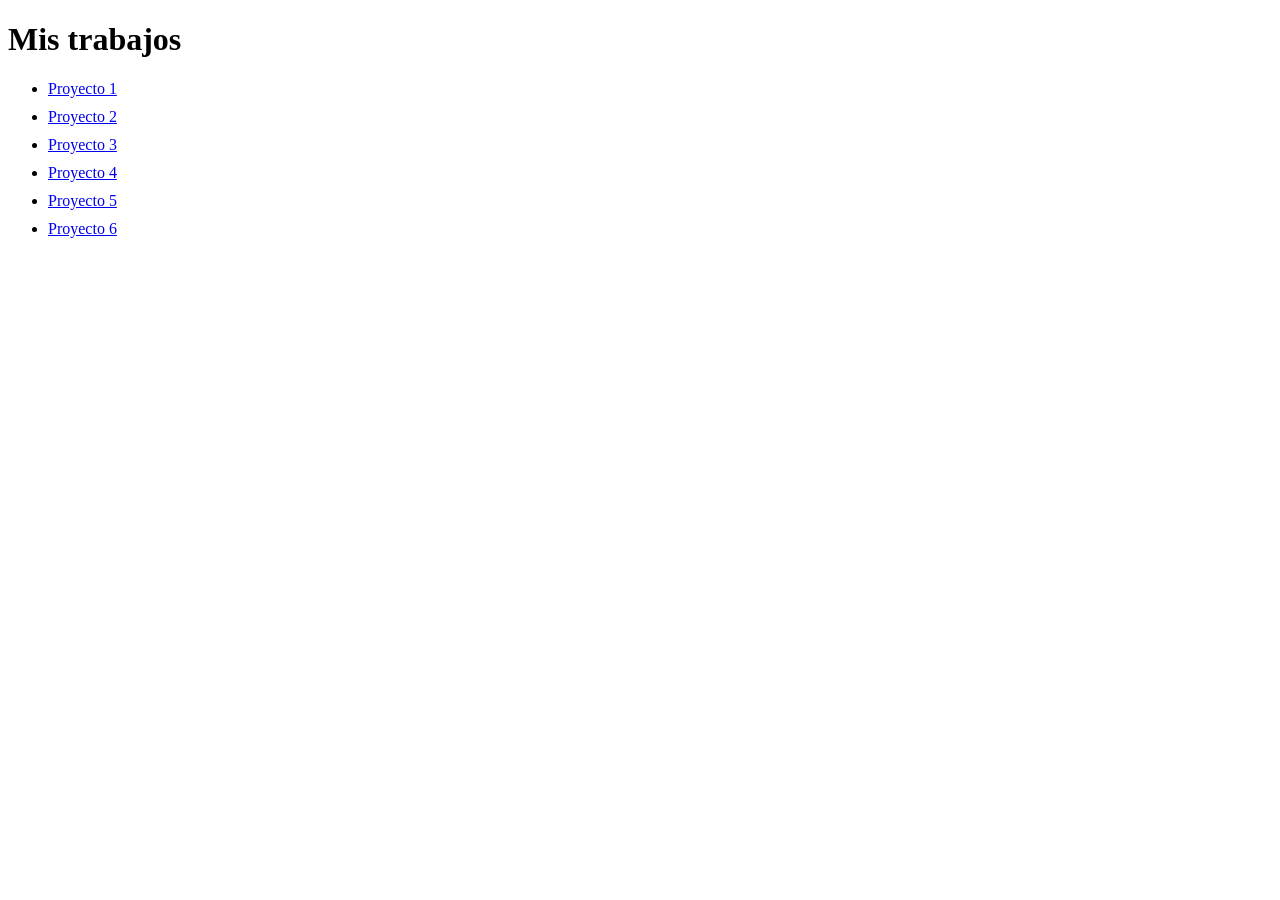
<file: index.html>
<!DOCTYPE html>
<html lang="en">
<head>
    <meta charset="UTF-8">
    <meta name="viewport" content="width=device-width, initial-scale=1.0">
    <title>Document</title>
    <style>
        ul li{
               margin-bottom: 10px;
        }
 </style>
</head>
<body>
    <h1>Mis trabajos</h1>
    <ul>
    <li><a href="Html/Pagina1.html">Proyecto 1</a></li>
    <li><a href="Html/Pagina2.html">Proyecto 2</a></li>
    <li><a href="Html/Pagina3.html">Proyecto 3</a></li>
    <li><a href="Html/Pagina4.html">Proyecto 4</a></li>
    <li><a href="Html/Pagina5.html">Proyecto 5</a></li>
    <li><a href="Html/Pagina6.html">Proyecto 6</a></li>
    </ul>
</body>
</html>
</file>
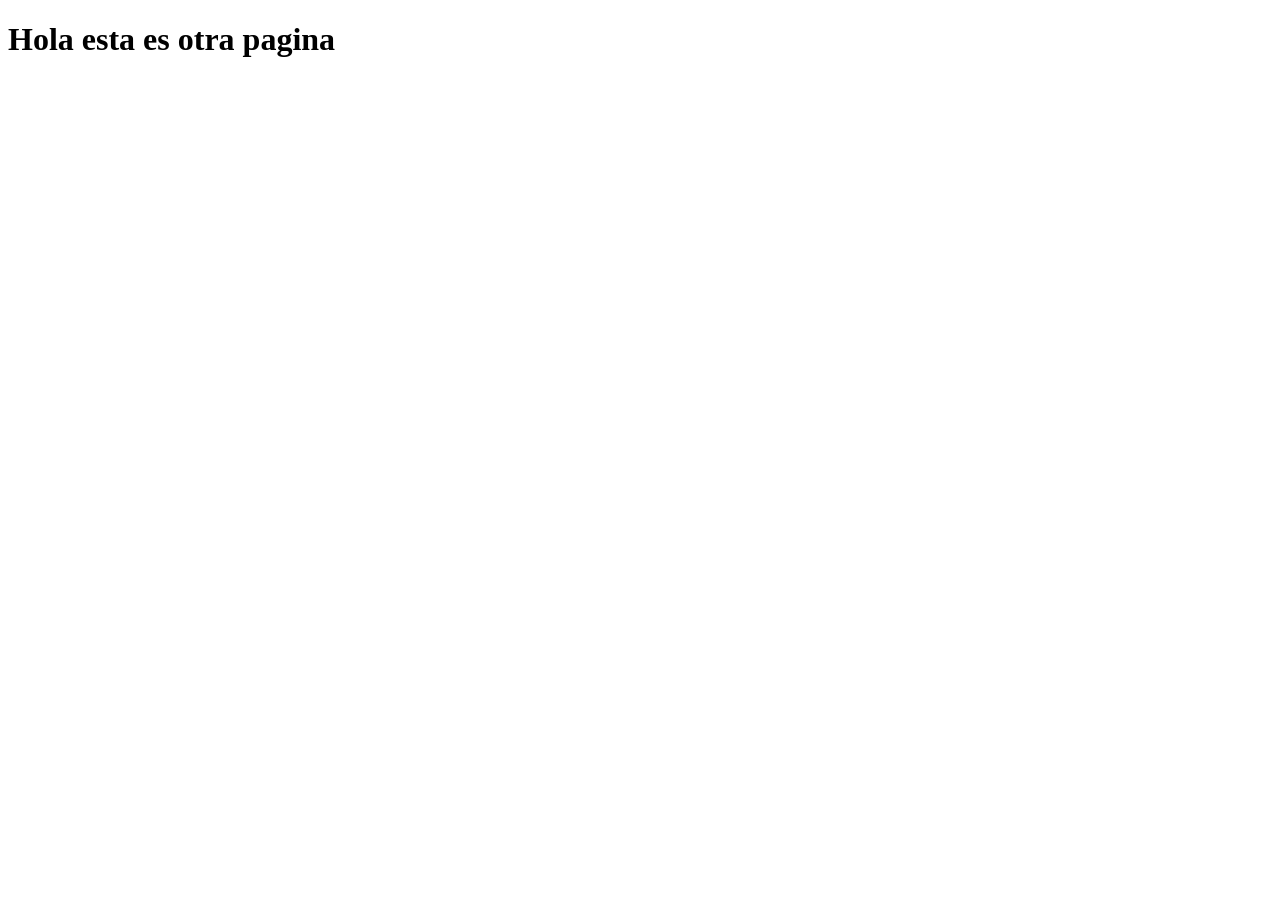
<file: Html/Otrapagina.html>
<!DOCTYPE html>
<html lang="en">
<head>
    <meta charset="UTF-8">
    <meta name="viewport" content="width=device-width, initial-scale=1.0">
    <title>hola</title>

<link rel="stylesheet" href="">
<script src=""></script>
</head>

<body>
    <h1>Hola esta es otra pagina</h1>
</body>

</html>
</file>
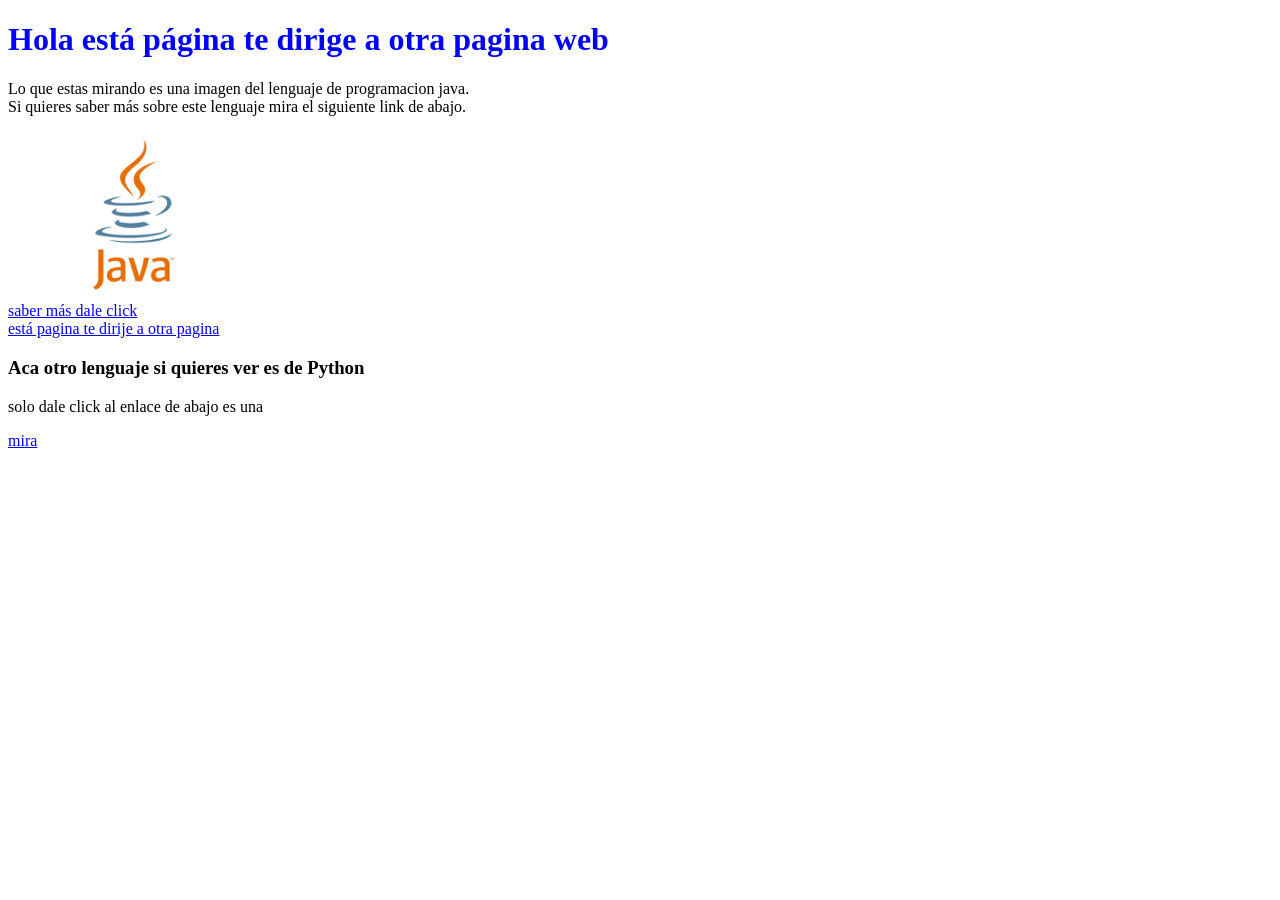
<file: Html/Pagina1.html>
<!DOCTYPE html>
<html lang="en">
<head>
    <meta charset="UTF-8">
    <meta name="viewport" content="width=device-width, initial-scale=1.0">
    <title>Página de pruebas</title>
</head>
<style>
h1{
    color: blue;
}


</style>

<body> 
    <h1>Hola está página te dirige a otra pagina web</h1>
 <p>Lo que estas mirando es una imagen del lenguaje de programacion java.<br> Si quieres saber más sobre este lenguaje mira el siguiente link de abajo.</p>
<img src="/Img/images.png" alt="" width="250">
   <a href="https://www.datacamp.com/es/doc/java/what-is-java"><br> saber más dale click</a>
   <br><a href="/Otrapagina.html"> está pagina te dirije a otra pagina</a>

   <H3>Aca otro lenguaje si quieres ver es de Python</H3>
   <p>solo dale click al enlace de abajo es una </p>
   <a href="https://www.cursosaula21.com/que-es-python/">mira</a>
</body>
</html>
</file>
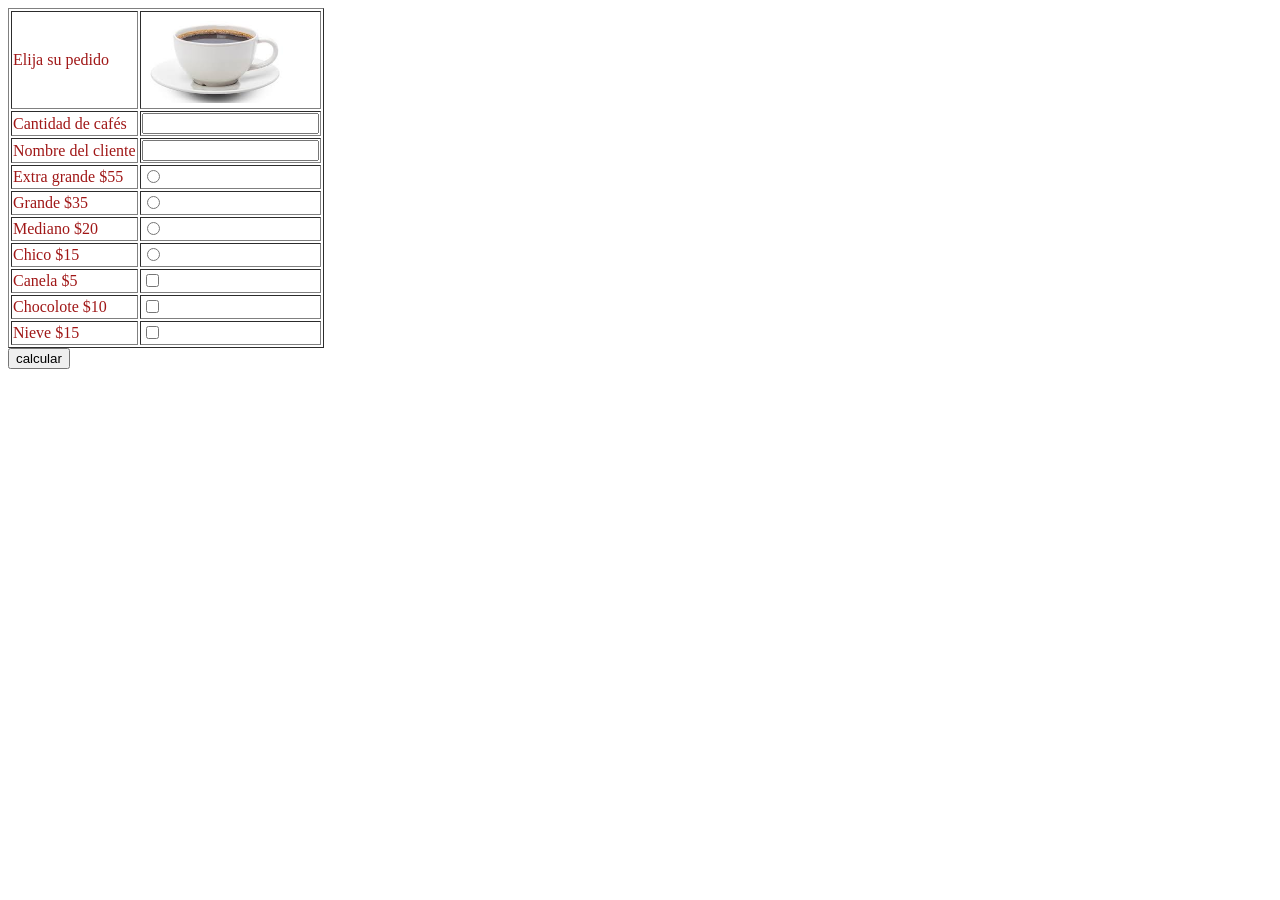
<file: Html/Pagina2.html>
<!DOCTYPE html>
<html lang="en">
<head>
    <meta charset="UTF-8">
    <meta name="viewport" content="width=device-width, initial-scale=1.0">
    <title>Café Pedido</title>
    <link rel="stylesheet" href="../css/estilo.css">
    <script src="../js/Pg2.js"></script>
</head>
<body>
   <table id="TablaPrueba" name="tabla1" border="1">
<thead>
</thead>
<tbody>

<tr><td> Elija su pedido</td> <td><img src="../Img/cafe.jfif" alt="" class="avatar" width="150"></td></tr>
<tr><td>Cantidad de cafés</td> <td><input type="text" id ="cant"></td></tr>
<tr><td>Nombre del cliente</td> <td><input type="text" id ="nom"></td></tr>

<tr><td>Extra grande $55</td> <td><input name="tm" type="radio" value="Extra grande" data-precio="55"></td></tr>  
<tr><td>Grande $35</td> <td><input name="tm"  type="radio" value="Grande" data-precio="35"></td></tr>
<tr><td>Mediano $20</td> <td><input name="tm" type="radio" value="Mediano" data-precio="20"></td></tr>
<tr><td>Chico $15</td> <td><input name="tm" type="radio" value="Chico" data-precio="15"></td></tr>


<tr><td>Canela $5</td><td><input type="checkbox" name="extra" id ="Canela" value="Canela" data-precio="5"></td></tr>
<tr><td>Chocolote $10</td> <td><input type="checkbox" name="extra"id ="Chocolate" value="Chocolate" data-precio="10"></td></tr>
<tr><td> Nieve $15</td> <td><input type="checkbox" name="extra"id ="Nieve" value="Nieve" data-precio="15"></td></tr>
</table>
</tbody>
<button id="algo" onclick="control()">calcular</button>
</body>
</html>
</file>
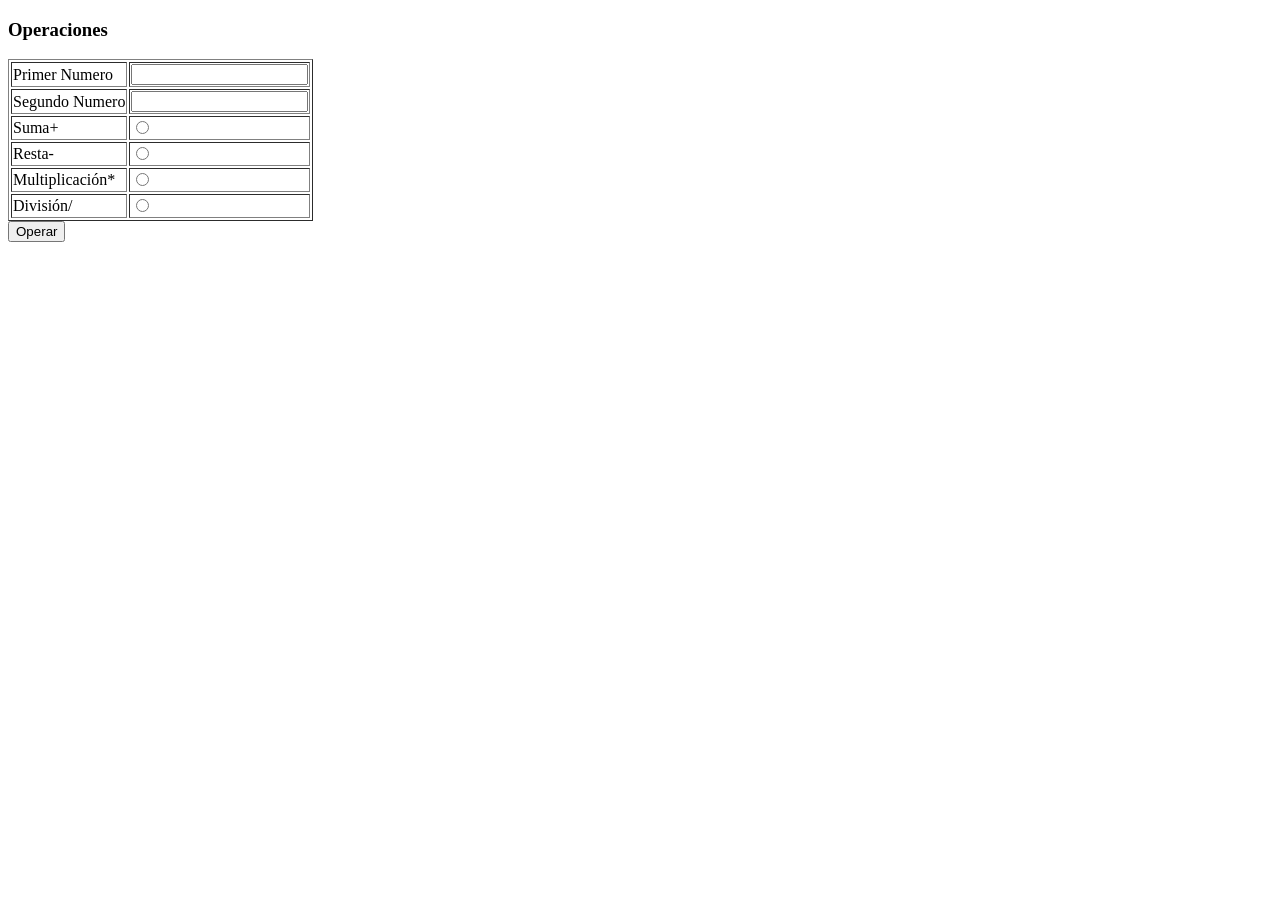
<file: Html/Pagina3.html>
<!DOCTYPE html>
<html lang="en">
<head>
    <meta charset="UTF-8">
    <meta name="viewport" content="width=device-width, initial-scale=1.0">
    <title>Document</title>
<script src="../js/Pg3.js"></script>
</head>
<body>
    <h3>Operaciones </h3>

       <table id="Tablaoperaciones" name="tabla1" border="1">

       <tbody>
        <tr><td>Primer Numero</td> <td><input type="text" id ="nm1"></td></tr>
        <tr><td>Segundo Numero</td> <td><input type="text" id ="nm2"></td></tr>
        
        <tr><td>Suma+</td> <td><input name="ope" type="radio" value="sumaa" ></td></tr>
        <tr><td>Resta-</td> <td><input name="ope" type="radio" value="rees" ></td></tr>
        <tr><td>Multiplicación*</td> <td><input name="ope" type="radio" value="multii"></td></tr>
        <tr><td>División/</td> <td><input name="ope" type="radio" value="div"></td></tr>


   </table>
<button id="Botonoprime" onclick="calcular()">Operar</button>
    </tbody>

</body>
</html>
</file>
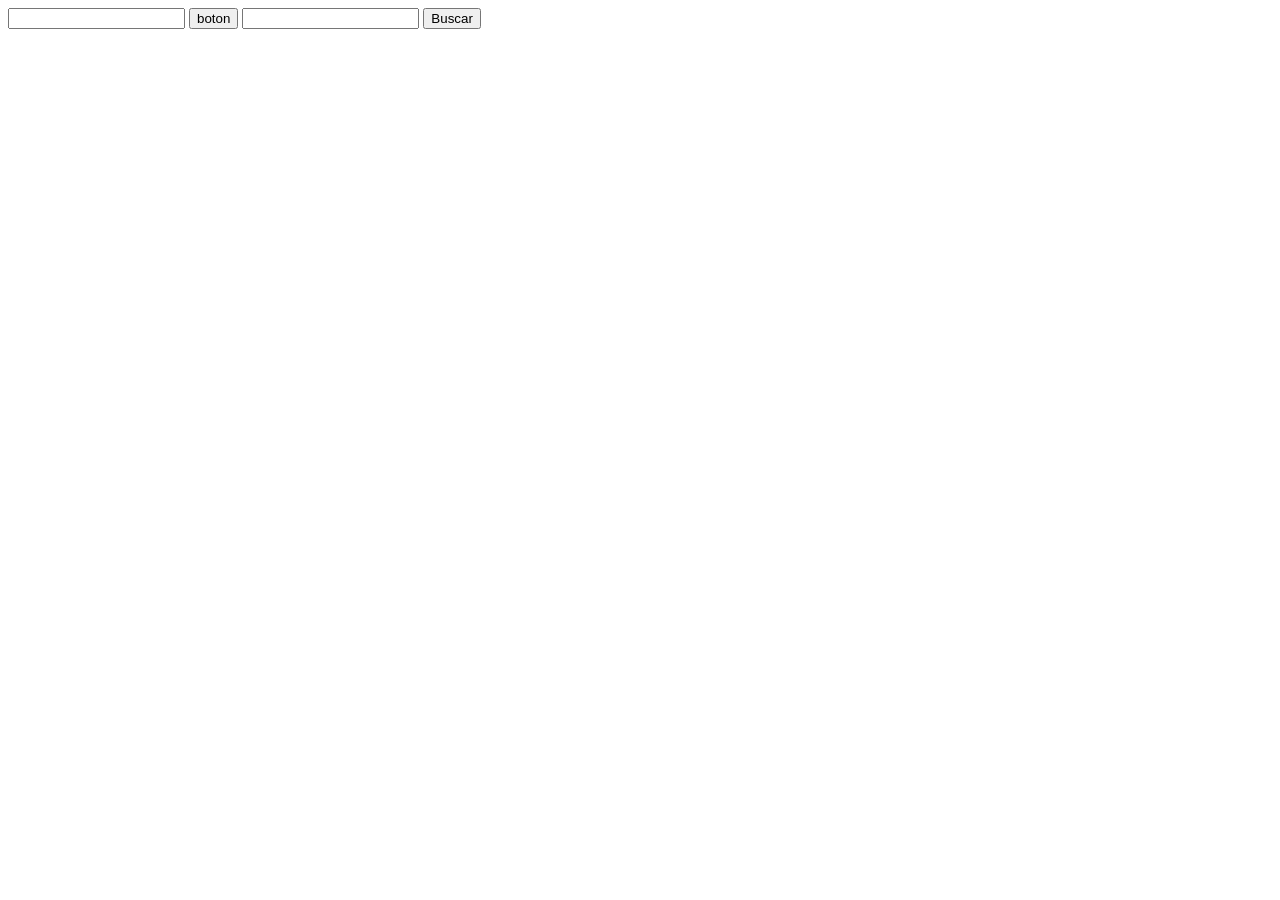
<file: Html/Pagina5.html>
<!DOCTYPE html>
<html lang="en">
<head>
    <meta charset="UTF-8">
    <meta name="viewport" content="width=device-width, initial-scale=1.0">
    <title>Document</title>   
</head>
<body>
    <form action="" id="form1">
        <input type="text" name="dato1" id="dato1">
        <button type="submit">boton</button>     
        <input type="text" id="busqueda">
        <button type="button" onclick="buscar()">Buscar</button>
    </form>
   <script src="../js/Pg5.js"></script>
</body>
</html>
</file>
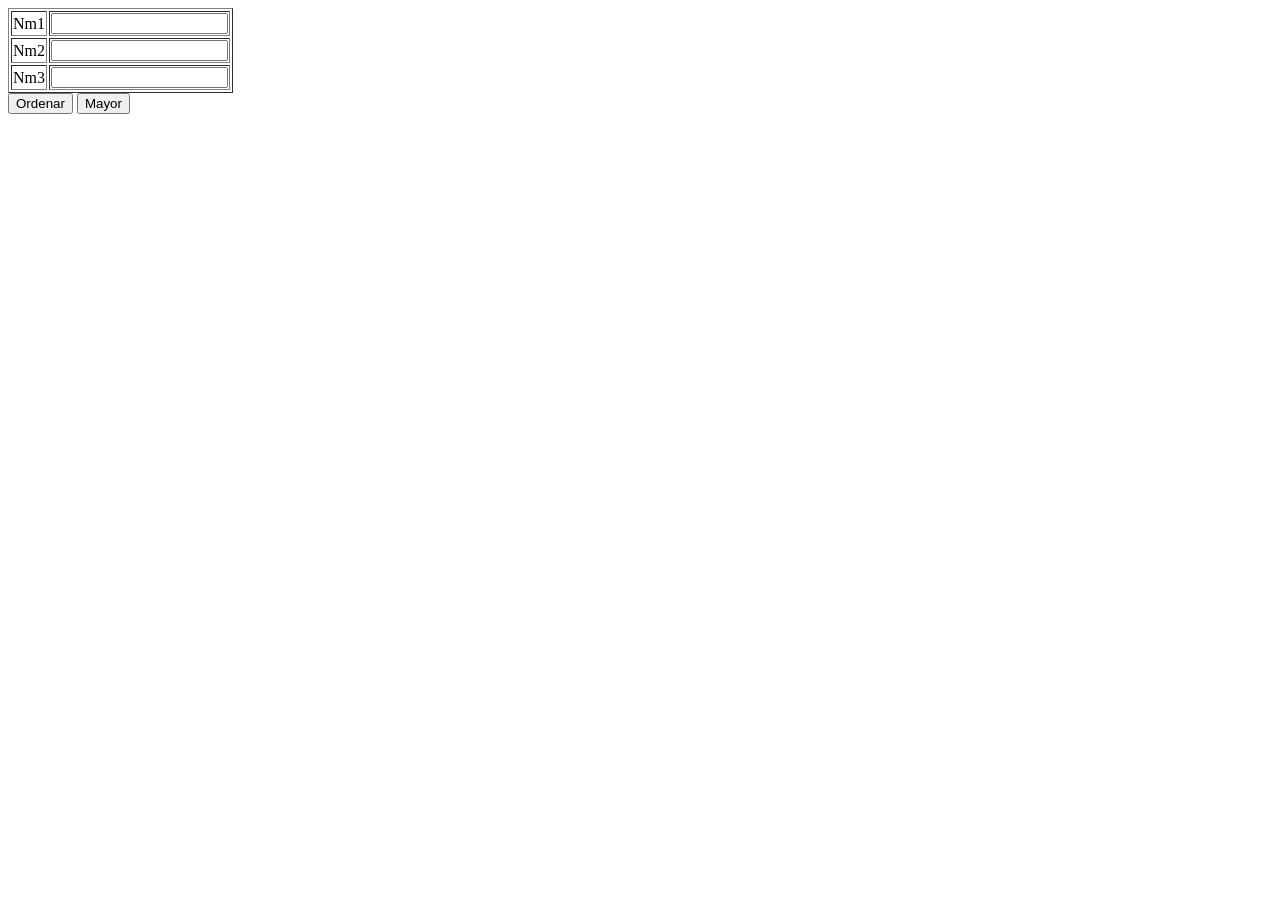
<file: Html/Pagina6.html>
<!DOCTYPE html>
<html lang="en">
<head>
    <meta charset="UTF-8">
    <meta name="viewport" content="width=device-width, initial-scale=1.0">
    <title>Document</title>
</head>
<body>
   <table id="TablaPrueba" name="tabla1" border="1">
<tbody>  


<tr><td>Nm1</td> <td><input type="text" id="nm1"></td></tr>
<tr><td>Nm2</td> <td><input type="text" id="nm2"></td></tr>
<tr><td>Nm3</td> <td><input type="text" id="nm3"></td></tr>

</tbody>

</table>
<button id="algo" onclick="Arreglo()">Ordenar</button>
<button id="algo" onclick="Mayor()">Mayor</button>
<script src="../js/Pg6.js"></script>
</body>
</html>
</file>
<file: css/estilo.css>
td{
    color: rgb(160, 23, 23);

}
</file>
